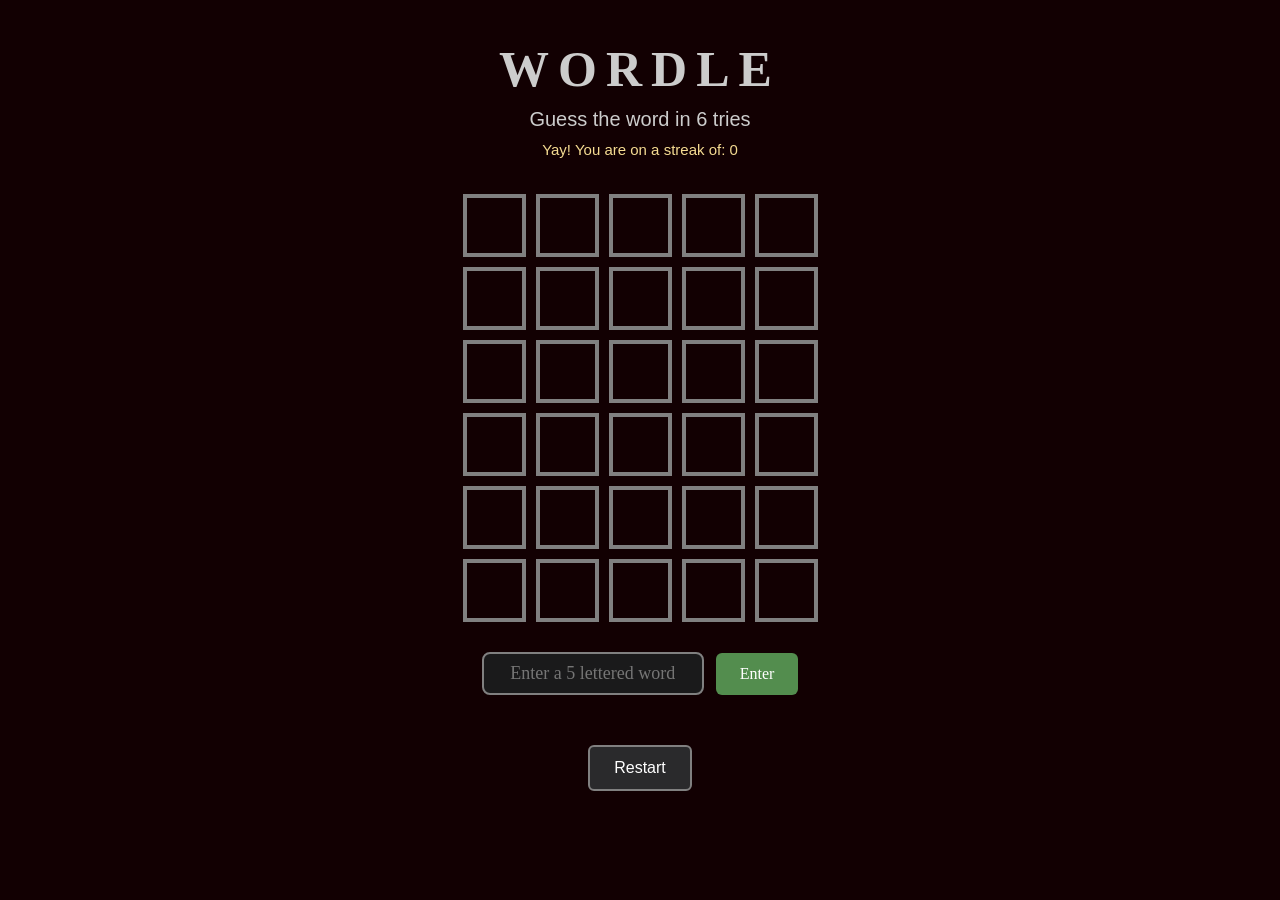
<file: wordle_game.html>
<!DOCTYPE html>
<head>
  <title>Wordle</title>
  <link rel="stylesheet" href="layout.css">
</head>
<body>
  <header>
    <h1>WORDLE</h1>
    <p class="starter">Guess the word in 6 tries</p>
    <p id="score"></p>
  </header>
  <div id="gaming_arena"></div>

  <div id="input-area">
    <input type="text" id="guess-input" maxlength="5" placeholder="Enter a 5 lettered word">
    <button onclick="enterword()">Enter</button>
  </div>

  <p id="message"></p>

  <button id="restart-button" onclick="restart()">Restart</button>

  <script src="javascript.js"></script>
</body>
</html>
</file>
<file: layout.css>
body {  
  /*this part of the code targets the entire webpage using georgia font, i also used alignment for better hierarchy and set margin and padding at 0 because my original webpage had a lot of void space*/
  font-family: Georgia, serif;
  text-align: center;
  background-color: #120002;
  color: #cccccc;
  margin: 0;
  padding: 0;
}

.heading {
  /*i set the heading part to take 100% of viewport height so that i can utilize the entire height of the screen, set a bg image, used cover to ensure that my image fills the background completely*/
  /*i also used flexbox to align things because i struggled to place elements in a neat manner, also used to justify and align-tems for vertical and horizontal alignment*/
  height: 100vh;
  background-image: url(hi.jpg);
  background-size: cover;
  background-position: center;
  display: flex;
  flex-direction: column;
  justify-content: center;
  align-items: center;
}
.heading h1 {
  /*i played with fonts a bit and set the margin at 0 to remove default space */
  font-family:'Lucida Sans', 'Lucida Sans Regular', 'Lucida Grande', 'Lucida Sans Unicode', Geneva, Verdana, sans-serif;
  font-size: 95px;
  letter-spacing: 10px;
  color: rgb(254, 246, 204);
  margin: 0;
}
.heading p { /*this is the description*/
  font-family: Georgia, 'Times New Roman', Times, serif;
  font-size: 22px;
  color: rgb(252, 248, 204);
}
.heading .begin_button {
  padding: 15px 32px; /*size of the button decided by padding*/
  font-family: Georgia, 'Times New Roman', Times, serif;
  font-size: 18px;
  background-color: rgb(254, 246, 204);
  color: rgba(97, 49, 21, 0.865);
  border: none;
  border-radius: 10px;
}

.info {
  /*we create space inside our page and give it a max width which if exceeded would lead to a new line */
  /*again we set margin at 0, mainly for horizontal alignment*/
  padding: 80px 40px;
  max-width: 600px;
  margin: 0 auto;
}
.info h2 {
  font-family:'Times New Roman', Times, serif;
  font-size: 32px;
  color: #f5db92;
}
.info p {
  font-family:'Times New Roman', Times, serif;
  font-size: 18px;
}

header {
  padding: 40px 0 20px; /*40px of space at the top, 0 on the sides,20px at bottom*/
}
header h1 { /*how our game title would like*/
  font-family: Georgia, 'Times New Roman', Times, serif;
  font-size: 50px;
  letter-spacing: 9px;
  margin: 0;
}
header .starter {/*this is the subline/subtitle*/
  font-family:'Lucida Sans', 'Lucida Sans Regular', 'Lucida Grande', 'Lucida Sans Unicode', Geneva, Verdana, sans-serif;
  font-size: 20px;
  margin: 10px; /*margin given only at top*/
}
#score { /*would keep a track of your streaks*/
  font-family:'Lucida Sans', 'Lucida Sans Regular', 'Lucida Grande', 'Lucida Sans Unicode', Geneva, Verdana, sans-serif;
  font-size: 15px;
  color: #f5db92;
  margin: 6px;
}

#gaming_arena { /*would centralluy align the grid while providing 10px above*/
  margin: 10px auto;
}
.row {
  display: flex; /*used flexbox again to align all the boxes in one single line*/
  justify-content: center; /*centralize content*/
  gap: 10px;
  margin-bottom: 10px;
}
.box {
  width: 55px;
  height: 55px;
  border: 4px solid grey;
  font-family: Georgia, 'Times New Roman', Times, serif;
  font-size: 28px;
  color: white;
  line-height: 54px;
}
.box.green {
  background-color: #416f3d;
}
.box.yellow {
  background-color: #b39f47;
}
.box.grey {
  background-color: #4d4d4d;
}

#input-area {
  margin: 30px auto; 
  display: flex;
  justify-content: center;
  align-items: center;
  gap: 12px;
}
#guess-input { /*this is the text box*/
  padding: 9px;
  font-family:'Times New Roman', Times, serif;
  font-size: 18px;
  width: 200px;
  text-align: center;
  background-color: #1a1a1b;
  color: white;
  border: 2px solid grey;
  border-radius: 8px;
}
#input-area button { /*we submit our responses using this*/
  padding: 12px 24px;
  font-family:'Times New Roman', Times, serif;
  font-size: 16px;
  background-color: #538d4e;
  color: white;
  border: none;
  border-radius: 6px;
}

#message { /*this is the design for how our win/loss message is going to look like*/
  font-family:Arial, Helvetica, sans-serif;
  font-size: 20px;
  margin: 16px;
}

#restart-button { /*restart button design*/
  margin-top: 20px;
  padding: 12px 24px;
  font-size: 16px;
  background-color: #2a2a2c;
  color: white;
  border: 2px solid grey;
  border-radius: 6px;
}
</file>
